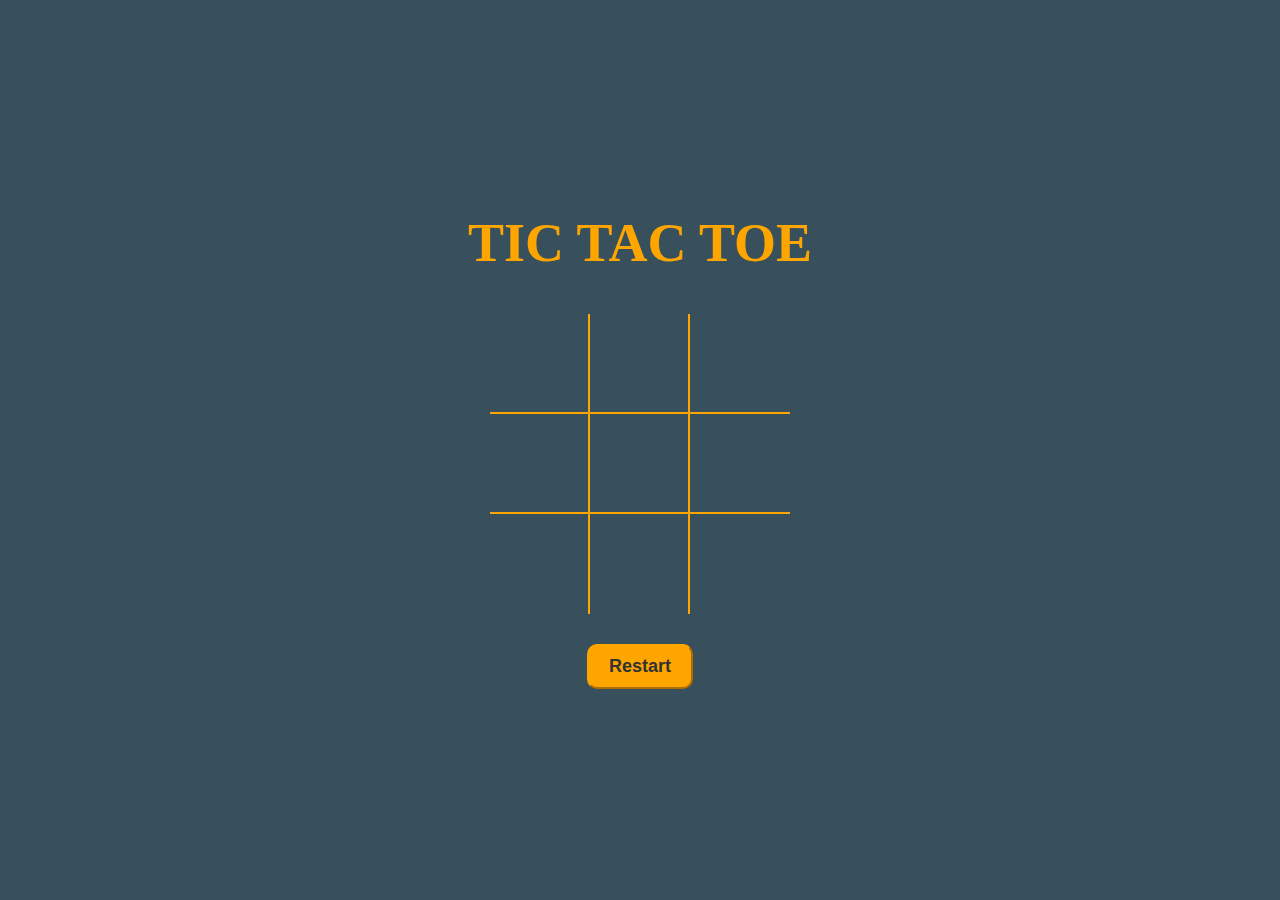
<file: index.html>
<!DOCTYPE html>
<html lang="en">

<head>
    <meta charset="UTF-8">
    <meta name="viewport" content="width=device-width, initial-scale=1.0">
    <title>Tic Tac Toe</title>

    <link rel="stylesheet" href="style.css">
</head>

<body>
    <div class="container">
            <h1 id="playerText">Tic Tac Toe</h1>

        <div id="gameboard">
            <div class="box" id="0"></div>
            <div class="box" id="1"></div>
            <div class="box" id="2"></div>
            <div class="box" id="3"></div>
            <div class="box" id="4"></div>
            <div class="box" id="5"></div>
            <div class="box" id="6"></div>
            <div class="box" id="7"></div>
            <div class="box" id="8"></div>
        </div>

        <button id="restartBtn">Restart</button>
    </div>

    <script src="script.js"></script>
</body>

</html>
</file>
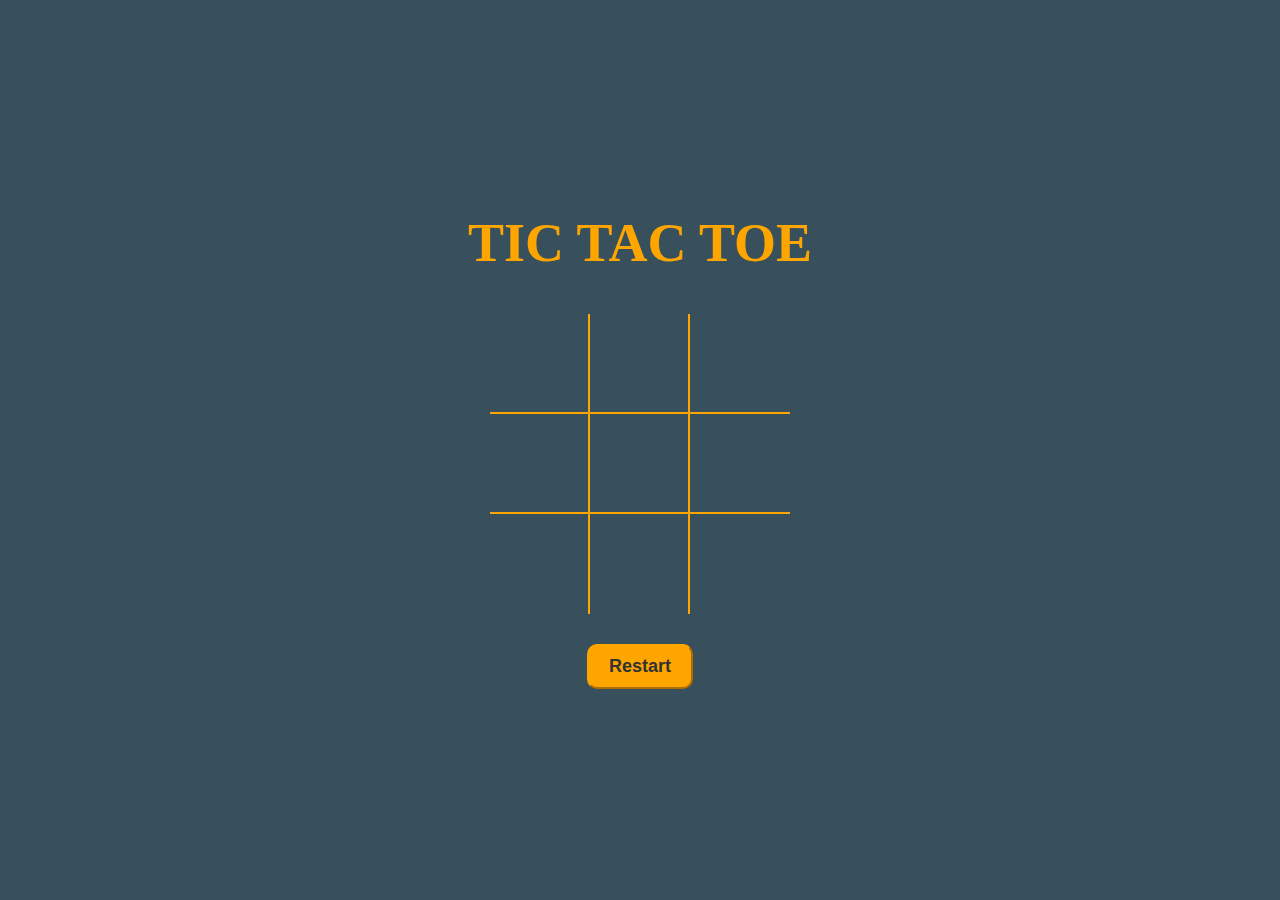
<file: abc.html>
<!DOCTYPE html>
<html lang="en">

<head>
    <meta charset="UTF-8">
    <meta name="viewport" content="width=device-width, initial-scale=1.0">
    <title>Task 14</title>

    <link rel="stylesheet" href="abc.css">
</head>

<body>
    <div class="container">
            <h1 id="playerText">Tic Tac Toe</h1>

        <div id="gameboard">
            <div class="box" id="0"></div>
            <div class="box" id="1"></div>
            <div class="box" id="2"></div>
            <div class="box" id="3"></div>
            <div class="box" id="4"></div>
            <div class="box" id="5"></div>
            <div class="box" id="6"></div>
            <div class="box" id="7"></div>
            <div class="box" id="8"></div>
        </div>

        <button id="restartBtn">Restart</button>
    </div>

    <script src="abc.js"></script>
</body>

</html>
</file>
<file: style.css>
* {
    padding: 0;
    margin: 0;
    box-sizing: border-box;
}

body {
    color: orange;
    font-family: 'Finger Paint', cursive;
}

h1 {
    font-size: 54px;
    text-transform: uppercase;
}

.container {
    padding: 40px;
    height: 100vh;
    display: flex;
    justify-content: center;
    align-items: center;
    flex-direction: column;
    background-color: #37505C;
}

#gameboard {
    width: 300px;
    display: flex;
    flex-wrap: wrap;
    margin-top: 40px;
}

.box {
    height: 100px;
    width: 100px;
    display: flex;
    align-items: center;
    justify-content: center;
    color: orange;
    font-size: 120px;
    border-right: 2px solid;
    border-bottom: 2px solid;
    cursor: pointer;
}

.box:nth-child(3n) {
    border-right: none;
}

.box:nth-child(6)~.box {
    border-bottom: none;
}

button {
    padding: 10px 20px;
    border-radius: 10px;
    background-color: orange;
    color: #333;
    border-color: orange;
    font-size: 18px;
    transition: 200ms transform;
    font-weight: 600;
    margin-top: 30px;
}

button:hover {
    cursor: pointer;
    transform: translateY(-2px);
}
</file>
<file: abc.css>
* {
    padding: 0;
    margin: 0;
    box-sizing: border-box;
}

body {
    color: orange;
    font-family: 'Finger Paint', cursive;
}

h1 {
    font-size: 54px;
    text-transform: uppercase;
}

.container {
    padding: 40px;
    height: 100vh;
    display: flex;
    justify-content: center;
    align-items: center;
    flex-direction: column;
    background-color: #37505C;
}

#gameboard {
    width: 300px;
    display: flex;
    flex-wrap: wrap;
    margin-top: 40px;
}

.box {
    height: 100px;
    width: 100px;
    display: flex;
    align-items: center;
    justify-content: center;
    color: orange;
    font-size: 120px;
    border-right: 2px solid;
    border-bottom: 2px solid;
    cursor: pointer;
}

.box:nth-child(3n) {
    border-right: none;
}

.box:nth-child(6)~.box {
    border-bottom: none;
}

button {
    padding: 10px 20px;
    border-radius: 10px;
    background-color: orange;
    color: #333;
    border-color: orange;
    font-size: 18px;
    transition: 200ms transform;
    font-weight: 600;
    margin-top: 30px;
}

button:hover {
    cursor: pointer;
    transform: translateY(-2px);
}
</file>
